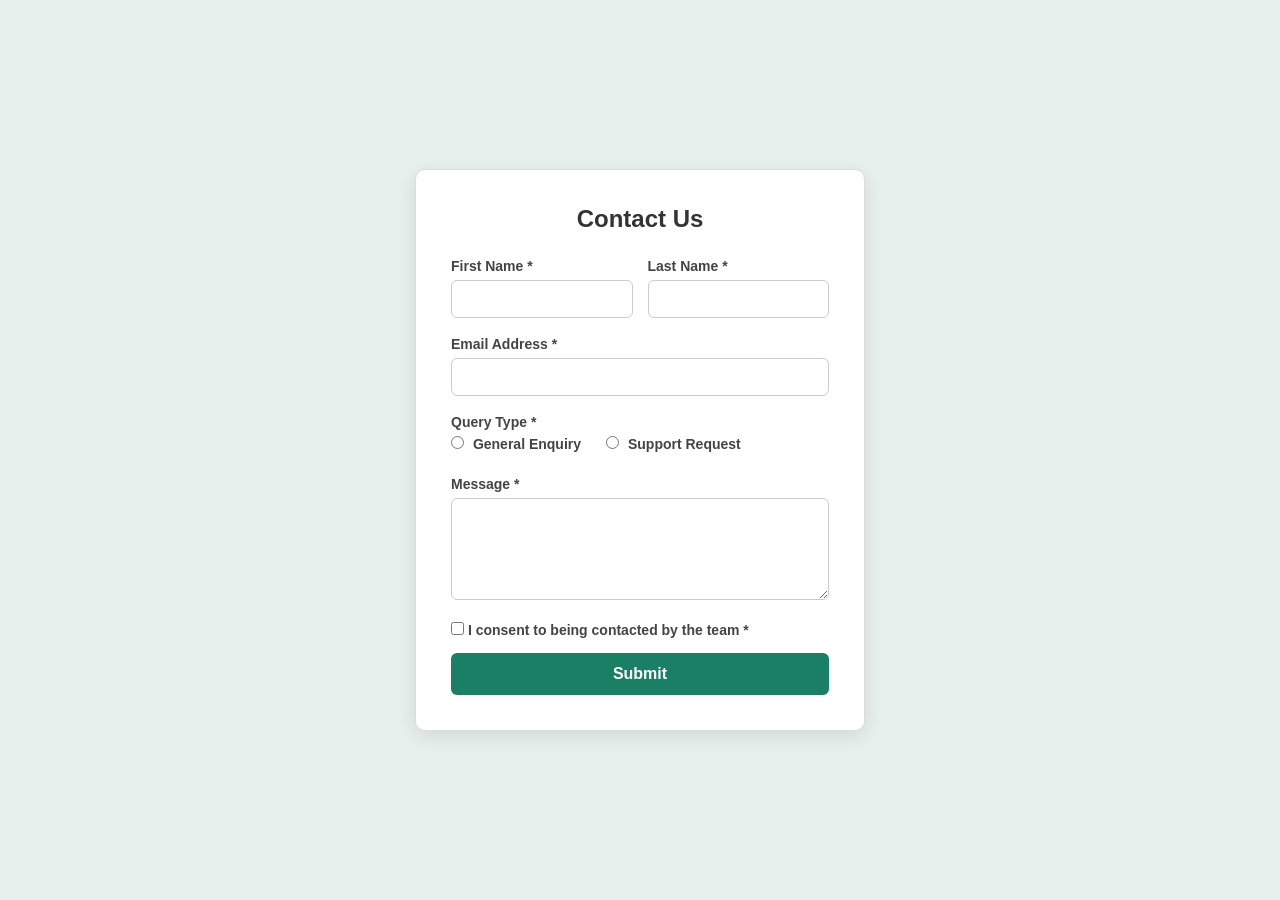
<file: assign.html>
<!DOCTYPE html>
<html lang="en">
<head>
<meta charset="UTF-8">
<meta name="viewport" content="width=device-width, initial-scale=1.0">
<title>Professional Contact Form</title>

<style>

*{
margin:0;
padding:0;
box-sizing:border-box;
font-family: Arial, Helvetica, sans-serif;
}

body{
background:#e8f0ed;
display:flex;
justify-content:center;
align-items:center;
height:100vh;
}

.container{
width:450px;
background:white;
padding:35px;
border-radius:10px;
border:1px solid #dcdcdc;
box-shadow:0 5px 20px rgba(0,0,0,0.1);
}

h2{
text-align:center;
margin-bottom:25px;
color:#333;
}

.row{
display:flex;
gap:15px;
}

.input-group{
margin-bottom:18px;
width:100%;
}

label{
font-size:14px;
font-weight:600;
color:#444;
margin-bottom:6px;
display:block;
}

input[type="text"],
input[type="email"],
textarea{
width:100%;
padding:10px;
border:1px solid #ccc;
border-radius:6px;
font-size:14px;
transition:0.3s;
}

input:focus,
textarea:focus{
border-color:#1a7f64;
outline:none;
box-shadow:0 0 4px rgba(26,127,100,0.3);
}

.radio-group{
display:flex;
gap:25px;
margin-top:5px;
font-size:14px;
}

.radio-group input{
margin-right:5px;
}

.checkbox{
margin:15px 0;
font-size:13px;
color:#555;
}

button{
width:100%;
padding:12px;
border:none;
border-radius:6px;
background:#1a7f64;
color:white;
font-size:16px;
font-weight:bold;
cursor:pointer;
transition:0.3s;
}

button:hover{
background:#146b54;
}

@media (max-width:500px){

.container{
width:90%;
}

.row{
flex-direction:column;
}

}

</style>

</head>

<body>

<div class="container">

<h2>Contact Us</h2>

<form>

<div class="row">

<div class="input-group">
<label for="fname">First Name *</label>
<input type="text" id="fname" required>
</div>

<div class="input-group">
<label for="lname">Last Name *</label>
<input type="text" id="lname" required>
</div>

</div>

<div class="input-group">
<label for="email">Email Address *</label>
<input type="email" id="email" required>
</div>

<div class="input-group">
<label>Query Type *</label>

<div class="radio-group">
<label>
<input type="radio" name="query"> General Enquiry
</label>

<label>
<input type="radio" name="query"> Support Request
</label>
</div>

</div>

<div class="input-group">
<label for="message">Message *</label>
<textarea id="message" rows="5" required></textarea>
</div>

<div class="checkbox">
<label>
<input type="checkbox"> I consent to being contacted by the team *
</label>
</div>

<button type="submit">Submit</button>

</form>

</div>

</body>
</html>
</file>
